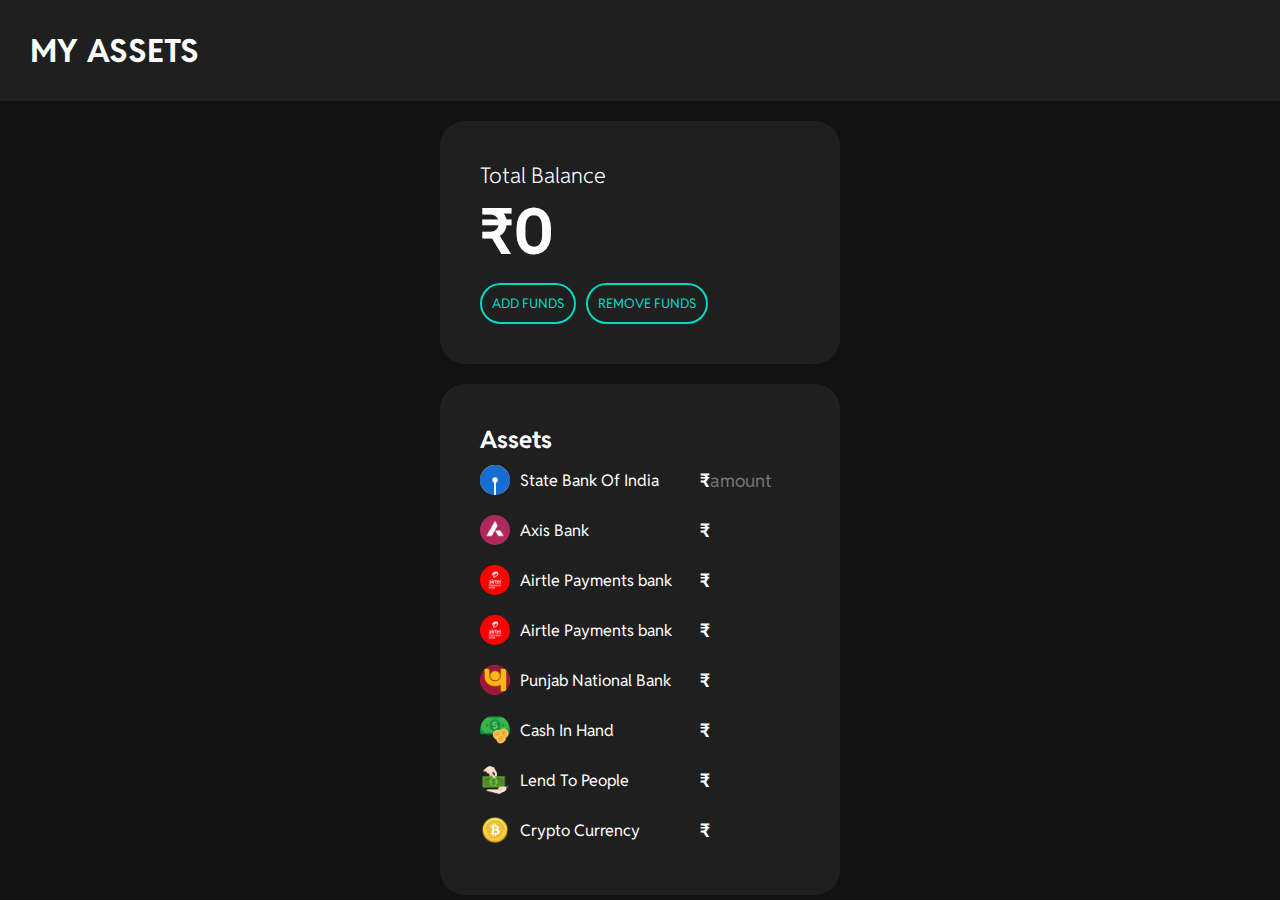
<file: demo.html>
<!DOCTYPE html>
<html lang="en">
<head>
    <meta charset="UTF-8">
    <meta name="viewport" content="width=device-width, initial-scale=1.0">
    <title>My Assets</title>
    <link rel="stylesheet" href="style.css">
</head>
<body>
    <header>
        <h1>MY ASSETS</h1>
    </header>
    <main>
        <div class="total-container">
            <h6>Total Balance</h6>
            <h1 class="total-money"><span id="totalBalance">₹0</span></h1>
            <div calss="fox">
                <button class="btn">
                
                    <p>ADD FUNDS</p>
                </button>
                <button class="btn">
                    
                    <p>REMOVE FUNDS</p>
                </button>
            </div>

        </div>

        <div class="asset-container">
            <h2>Assets</h2>
            <div class="asset-card">
                <div class="locker">
                    <img src="/logo/sbi-logo.png" alt="">
                    <h3>State Bank Of India</h3>
                </div>
                <div class="money">
                    <h3>₹<input type="number" class="account-input" placeholder="amount"></h3>
                </div>
            </div>
            <div class="asset-card">
                <div class="locker">
                    <img src="/logo/ab-logo.png" alt="">
                    <h3>Axis Bank</h3>
                </div>
                <div class="money">
                    <h3>₹<input type="number" class="account-input"></h3>
                </div>
            </div>
            <div class="asset-card">
                <div class="locker">
                    <img src="/logo/apb-logo.png" alt="">
                    <h3>Airtle Payments bank</h3>
                </div>
                <div class="money">
                    <h3>₹<input type="number" class="account-input"></h3>
                </div>
            </div>
            <div class="asset-card">
                <div class="locker">
                    <img src="/logo/apb-logo.png" alt="">
                    <h3>Airtle Payments bank</h3>
                </div>
                <div class="money">
                    <h3>₹<input type="number" class="account-input"></h3>
                </div>
            </div>
            <div class="asset-card">
                <div class="locker">
                    <img src="/logo/pnb-logo.png" alt="">
                    <h3>Punjab National Bank</h3>
                </div>
                <div class="money">
                    <h3>₹<input type="number" class="account-input"></h3>
                </div>
            </div>
            <div class="asset-card">
                <div class="locker">
                    <img src="/logo/cash-logo.png" alt="">
                    <h3>Cash In Hand</h3>
                </div>
                <div class="money">
                    <h3>₹<input type="number" class="account-input"></h3>
                </div>
            </div>
            <div class="asset-card">
                <div class="locker">
                    <img src="/logo/borrow.png" alt="">
                    <h3>Lend To People</h3>
                </div>
                <div class="money">
                    <h3>₹<input type="number" class="account-input"></h3>
                </div>
            </div>
            <div class="asset-card">
                <div class="locker">
                    <img src="/logo/bitcoin.png" alt="">
                    <h3>Crypto Currency</h3>
                </div>
                <div class="money">
                    <h3>₹<input type="number" class="account-input"></h3>
                </div>
            </div>

        </div>
    </main>
    
    <script src="demo.js"></script>
</body>
</html>
</file>
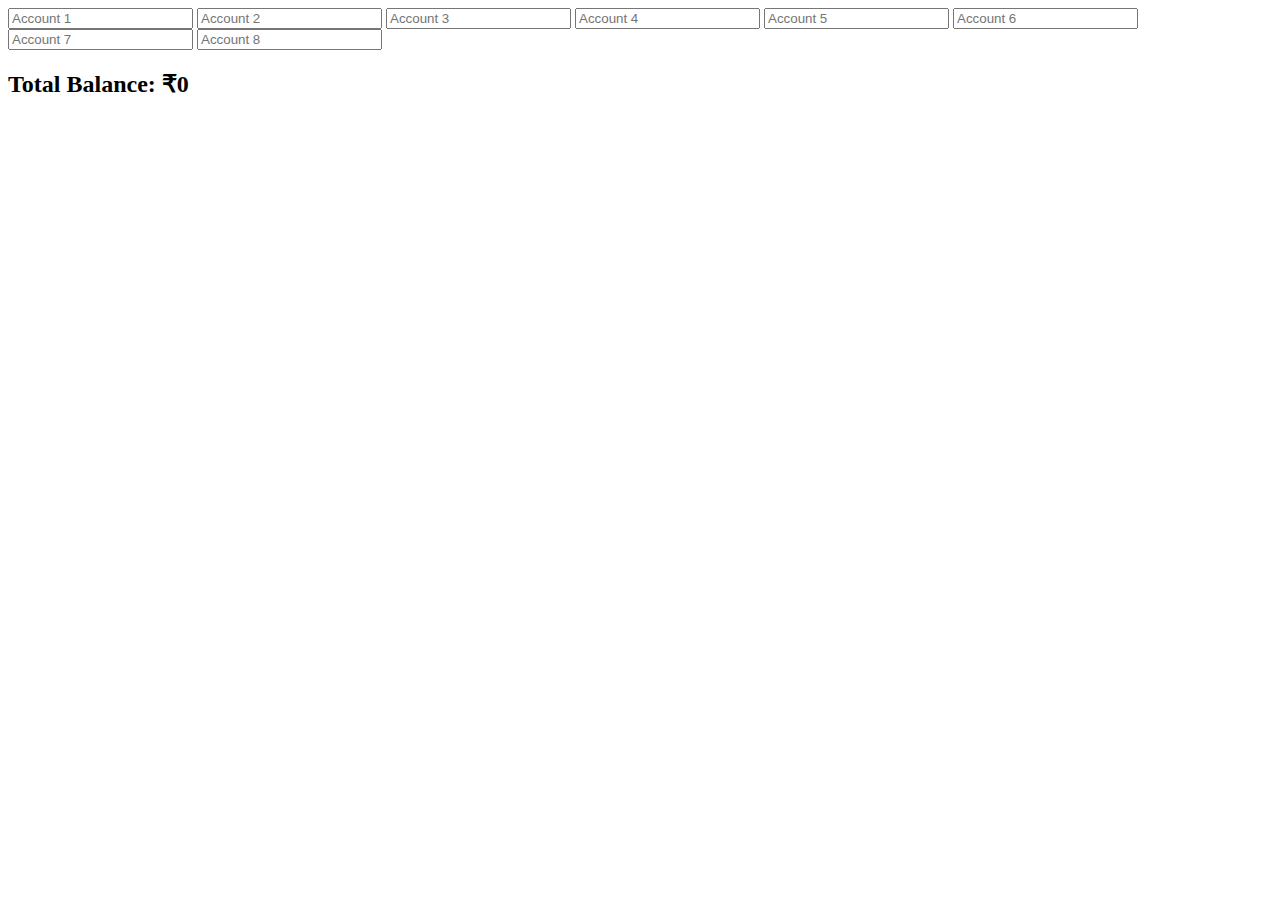
<file: page.html>
<!DOCTYPE html>
<html lang="en">
<head>
    <meta charset="UTF-8">
    <meta name="viewport" content="width=device-width, initial-scale=1.0">
    <title>Document</title>
</head>
<body>
    
    <input type="number" class="account-input" placeholder="Account 1">
<input type="number" class="account-input" placeholder="Account 2">
<input type="number" class="account-input" placeholder="Account 3">
<input type="number" class="account-input" placeholder="Account 4">
<input type="number" class="account-input" placeholder="Account 5">
<input type="number" class="account-input" placeholder="Account 6">
<input type="number" class="account-input" placeholder="Account 7">
<input type="number" class="account-input" placeholder="Account 8">

<h2>Total Balance: <span id="totalBalance">₹0</span></h2>

<script>
    document.addEventListener("DOMContentLoaded", function () {
    // Select all input fields and total balance field
    let inputs = document.querySelectorAll(".account-input");
    let totalBalanceElement = document.getElementById("totalBalance");

    // Load saved values from localStorage
    if (localStorage.getItem("balances")) {
        let savedBalances = JSON.parse(localStorage.getItem("balances"));
        inputs.forEach((input, index) => {
            input.value = savedBalances[index] || "";
        });
        updateTotal();
    }

    // Function to update total balance
    function updateTotal() {
        let total = 0;
        let balances = [];

        inputs.forEach((input) => {
            let value = parseFloat(input.value) || 0;
            balances.push(value);
            total += value;
        });

        // Update total balance display
        totalBalanceElement.innerText = `₹${total.toLocaleString()}`;

        // Save to localStorage
        localStorage.setItem("balances", JSON.stringify(balances));
    }

    // Add event listeners to each input field
    inputs.forEach((input) => {
        input.addEventListener("input", updateTotal);
    });
});

</script>
</body>
</html>
</file>
<file: style.css>
@import url('https://fonts.googleapis.com/css2?family=Oswald:wght@200..700&family=Reddit+Sans:ital,wght@0,200..900;1,200..900&family=Ubuntu:ital,wght@0,300;0,400;0,500;0,700;1,300;1,400;1,500;1,700&display=swap');

* {
    padding: 0;
    margin: 0;
    font-family: "Reddit Sans", sans-serif;
    box-sizing: border-box;
}

/* Define color variables */
:root {
    --primary-color: #1f1f1f;
    --secondary-color: #03dac5;
    --text-color: #ffffff;
    --background-color: #121212;
}
body{
    background-color: var(--background-color);
    
}

main {
    width: 400px;
    margin: auto;
    display: block;
    justify-content: center;
    
}

header{
    background-color: var(--primary-color);
    color: #ffffff;
    display: flex;
    margin: 1vh;
    width: 100vw;
    justify-content: start;
    align-items: center;
    padding: 30px;
    margin-top: 0;
    margin-left: 0;
    margin-bottom: 20px;
}


header div img {
    height: 50px;
    border-radius: 50%;
    /*box-shadow: 0px 0px 5px 0px rgba(255, 255, 255, 0.8); /* White glow effect */
    object-fit: cover; /* Ensures the image fits well */
    background-color: white; /* Helps blend with the glow */
    
}



.total-container{
    background-color: var(--primary-color);
    color: var(--text-color);
    width: 400px;
    height: fit-content;
    padding: 40px;
    border-radius: 25px;
    font-size: 2em;
    justify-content: center;
}

.total-container h6{
    font-weight: 300;
}

.asset-container{
    color: var(--text-color);
    background-color: var(--primary-color);
    width: 400px;
    padding: 40px;
    margin-top: 20px;
    border-radius: 25px;
    font-size: 1em;
}

.total-container div{
    display: flex;
}

.breakdown{
    color: var(--text-color);
    background-color: var(--primary-color);
    justify-content: space-between;
    width: 400px;
    padding: 40px;
    margin-top: 10px;
    border-radius: 25px;
    font-size: 1em;

        
}

.btn{
    display: flex;
    color: var(--secondary-color);
    background-color: var(--primary-color);
    border-radius: 25px;
    border: 2px solid var(--secondary-color);
    padding: 10px;
    margin-right: 10px;
    margin-top: 10px;
}


.asset-card{
    display: flex;
    justify-content: space-between;
    align-items: center;
    padding: 10px 0 10px 0 ;
}
.locker{
    display: flex;
    align-items: center;
    
}
.locker h3{
    margin-left: 10px;
    font-weight: 400;
    font-size: 1em;
}
.locker img{
    width: 30px;
    border-radius: 50%;
}

.account-input{
    background-color: var(--primary-color);
    color: var(--text-color);
    border: none;
    width: 90px;
    font-size: large;
    
}

.account-input::-webkit-outer-spin-button,
.account-input::-webkit-inner-spin-button {
    -webkit-appearance: none; /* Chrome, Safari, Edge */
    margin: 0;
}

.chart{
    width: 400px;
    border: 0px;
    margin-top: 10px;
    margin-bottom: 50px;
    justify-content: center;
}




@media (max-width: 825px) {
    body {
        font-size: 1em;
    }

    main {
        display: block;
    }
    .btn{
        display: flex;
        color: var(--secondary-color);
        background-color: var(--primary-color);
        border-radius: 25px;
        border: 2px solid var(--secondary-color);
        padding: 10px;
        margin-right: 10px;
        margin-top: 10px;
    }

    .total-container, .asset-container, .breakdown {
        width: 95vw;
        margin: auto;
        padding: 20px;
        
    }
    
     .asset-container {
        margin-top: 20px;
        margin-bottom: 20px;
    }
    .breakdown{
       margin-top: 20px; 
       margin-bottom: 20px;
    }
    .locker h3{
        font-size: 1em;
    }

    .chart{
        width: 90vw;
        border: 0px;
        margin: auto;
    }

}
</file>
